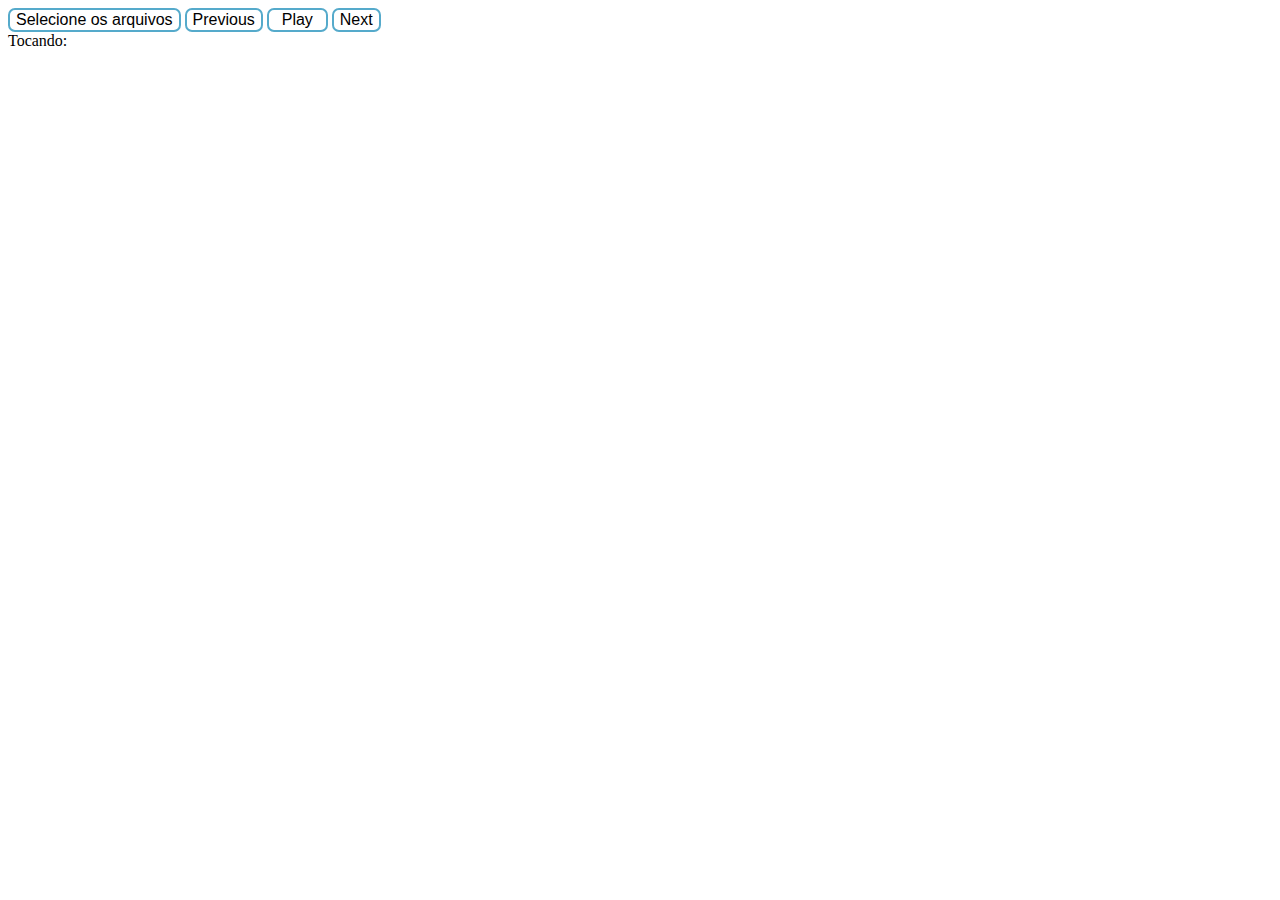
<file: main.html>
<!DOCTYPE html>
<html>
<head>

    <script type="text/javascript" src="js/main.js"></script>
    <link rel="stylesheet" type="text/css" href="css/styles.css">
    <title>XSounds</title>
</head>

<body>

    <div id="controles">
        <span>
            <input id="abrir_arquivo" type="file" multiple>
            <button id="bt_seleciona">Selecione os arquivos</button>
        </span>
        <button id="btprev">Previous</button>
        <button id="btplay">Play</button>
        <button id="btnext">Next</button>
    </div>

    <div id="tocando">
        <span>Tocando: </span><span id="nome_arquivo"></span><br>
        <span></span>
    </div>

    <div id="box_controles">
    </div>

    <div id="box_lista_reproducao">
    </div>


    <!--audio controls autoplay="true">
        <source src="/tmp/Prophecy.mp3" type="audio/mp3">
        Your browser does not support the audio element.
    </audio-->

</body>

</html>
</file>
<file: css/styles.css>
body{


}

#abrir_arquivo
{
    visibility: hidden;
    display: none;
}

button
{
    border: 2px solid;
    border-color: #55aacb;
    border-radius: 7px;
    background: #ffffff;
    font-family: arial;
    font-size: 1em;
}

#btplay
{
    width: 61px;
}
</file>
